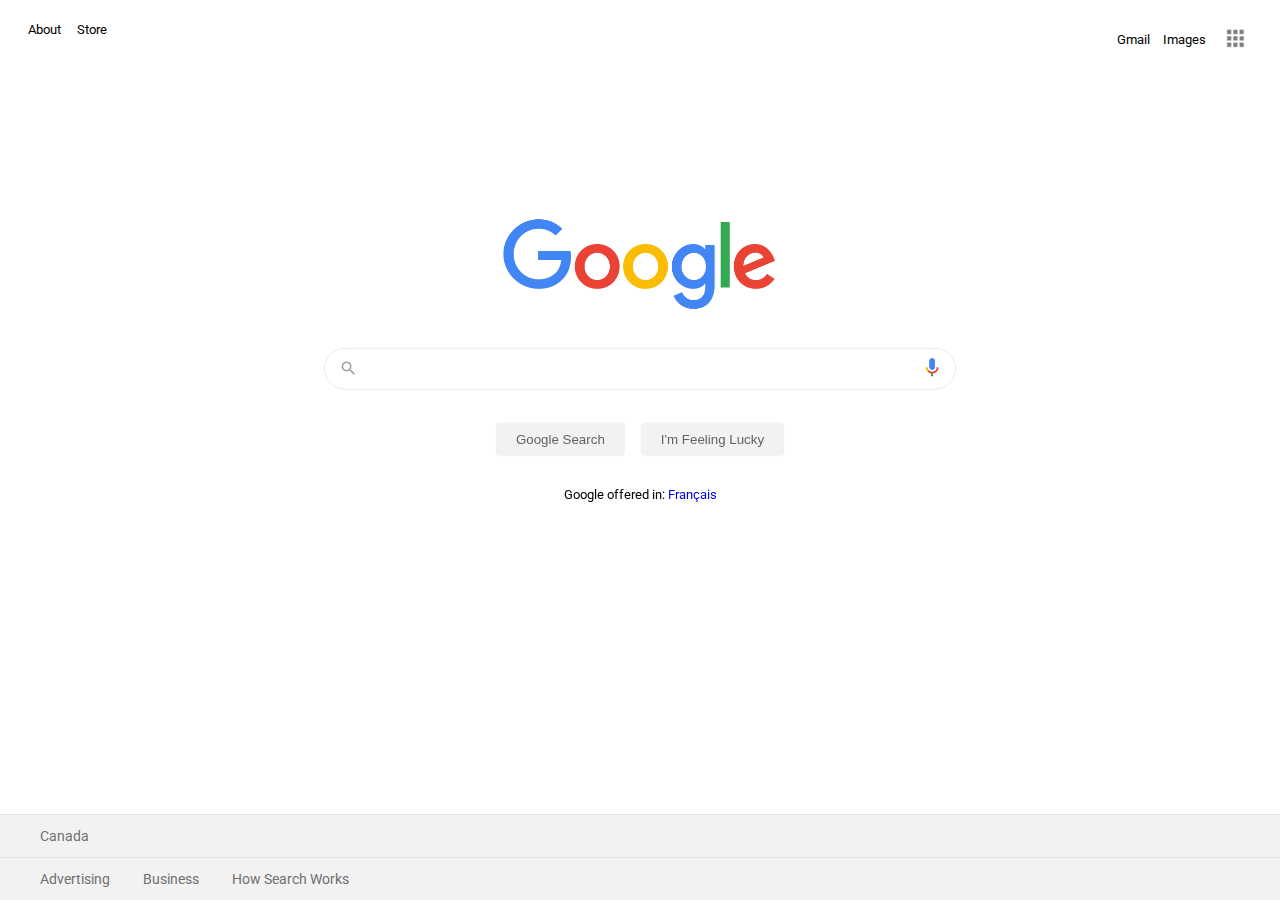
<file: google-homepage/index.html>
<!DOCTYPE html>
<html>
<head>
    <!-- Required meta tags -->
    <meta charset="utf-8">
    <meta name="viewport" content="width=device-width, initial-scale=1, shrink-to-fit=no">

    <!-- CSS -->
    <link rel="stylesheet" href="main.css">
    <link rel ="stylesheet" href="https://fonts.googleapis.com/css?family=Roboto">

    <title>TOP Google Page</title>
</head>

<body>
    <nav id="navBar1">
        <a class ="leftLink" href="index.html">About</a>
        <a class ="leftLink" href="index.html">Store</a>
        <a id ="rightImg" href="index.html"><img id="grid" src="images/grid.png"></a>
        <a class ="rightLink" href="index.html">Images</a>
        <a class ="rightLink" href="index.html">Gmail</a>
    </nav>
    <div id="searchBox">
        <div><img src="images/google_logo.png" height="92.5px"></div>
        <div>
            <form>
                <input id="searchBar" type="text">
            </form>
        </div>
        <div id="searchButtons">
            <button>Google Search</button>
            <button id="feelingLucky">I'm Feeling Lucky</button>
        </div>
        <div id="altLang">Google offered in: <a href="index.html">Français</a></div>
    </div>
    <footer>
        <div class="footerText">Canada</div>
        <div class="footerText">
            <a class="footerLink" href="index.html">Advertising</a>
            <a class="footerLink" href="index.html">Business</a>
            <a class="footerLink" href="index.html">How Search Works</a>
        </div>
    </footer>
</body>

</html>
</file>
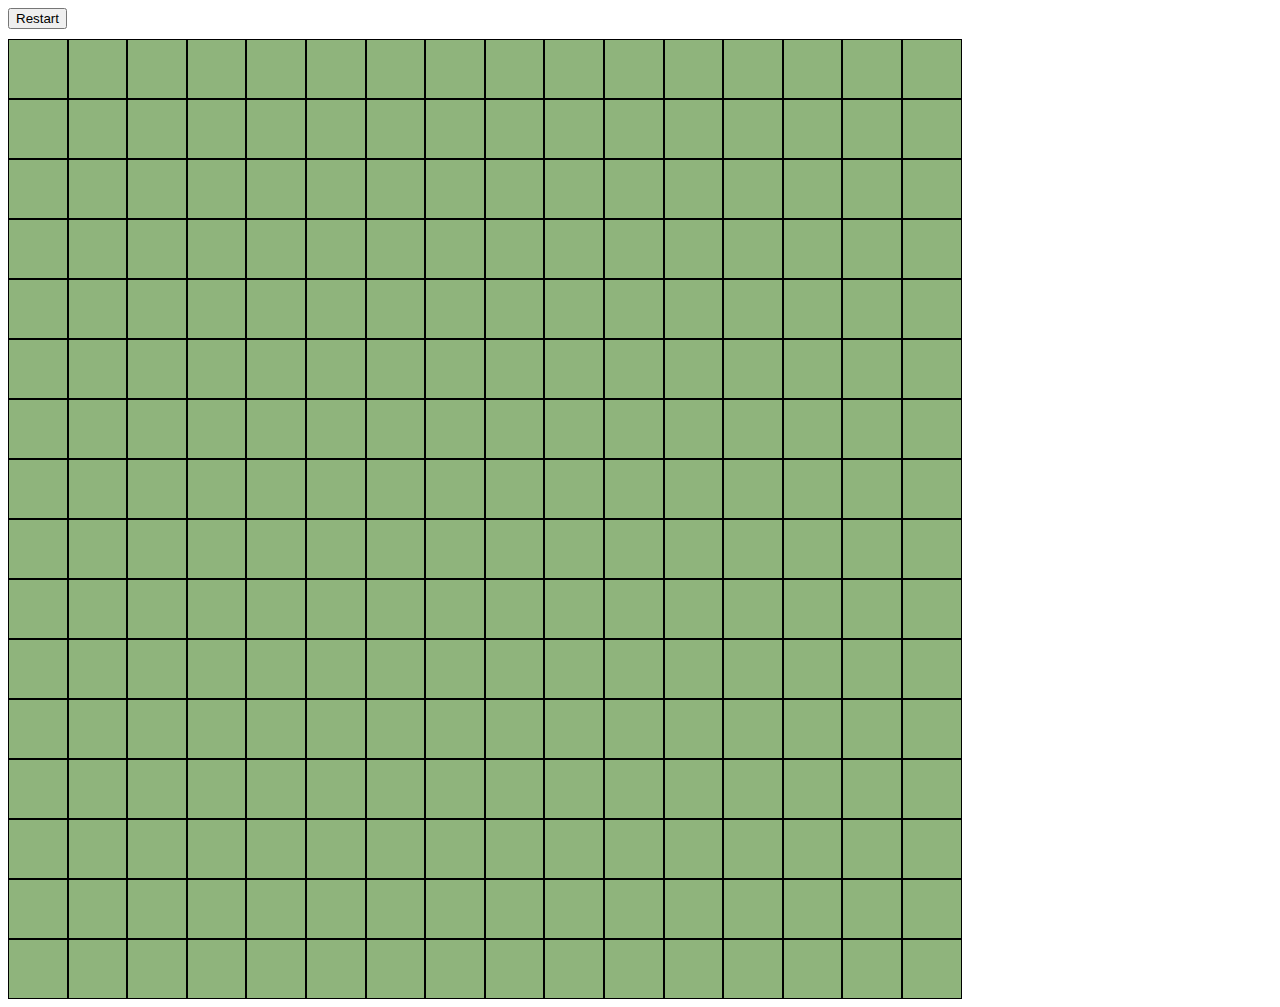
<file: etch-a-sketch/etch.html>
<!DOCTYPE html>
<html>
<head>
    <!-- Required meta tags -->
    <meta charset="utf-8">
    <meta name="viewport" content="width=device-width, initial-scale=1, shrink-to-fit=no">

    <!-- CSS -->
    <link rel="stylesheet" href="main.css">
    <link rel ="stylesheet" href="https://fonts.googleapis.com/css?family=Roboto">
    
    
    <title>TOP: Etch-a-Sketch</title>
</head>

<body>
    <div id="menu">
        <button id="restart">Restart</button>
    </div>
</body>

<!-- Script -->
<script src="sketch.js"></script>
    


</html>
</file>
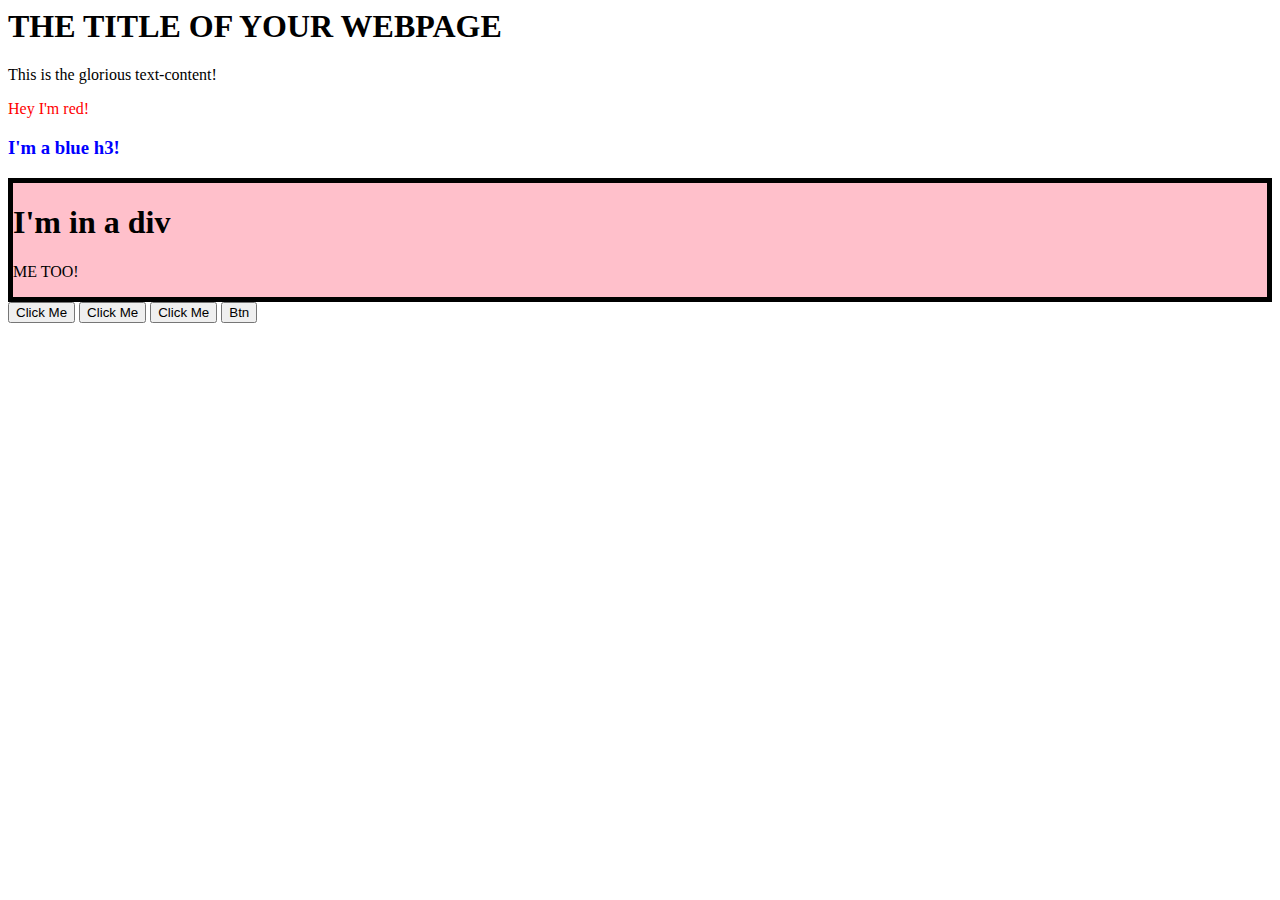
<file: js_fundamentals/doms_e1/e1.html>
<body>
    <h1>
      THE TITLE OF YOUR WEBPAGE
    </h1>
    <div id="container"></div>
    <div id="buttContainer">
        <button id="1">Click Me</button>
        <button id="2">Click Me</button>
        <button id="3">Click Me</button>
        <button id="btn">Btn</button>
    </div>

    <script>
        const container = document.querySelector('#container');

        const content = document.createElement('div');
        content.classList.add('content');
        content.textContent = 'This is the glorious text-content!';

        const newP = document.createElement('p');
        newP.style.color = 'red';
        newP.textContent = "Hey I'm red!";

        const newH3 = document.createElement('h3');
        newH3.style.color = 'blue';
        newH3.textContent = "I'm a blue h3!";

        const newDiv = document.createElement('div');
        newDiv.classList.add('newDiv');
        newDiv.style.border = 'thick solid black';
        newDiv.style.backgroundColor = 'pink';

        const divH1 = document.createElement('h1');
        divH1.textContent = "I'm in a div";

        const divP = document.createElement('p');
        divP.textContent = "ME TOO!";

        container.appendChild(content);
        container.appendChild(newP);
        container.appendChild(newH3);
        newDiv.appendChild(divH1);
        newDiv.appendChild(divP);
        container.appendChild(newDiv);

        btn.addEventListener('click', function (e) {
            console.log(e);
        });

        // buttons is a node list. It looks and acts much like an array.
        const buttons = document.querySelectorAll('button');

        // we use the .forEach method to iterate through each button
        buttons.forEach((button) => {

            // and for each one we add a 'click' listener
            button.addEventListener('click', () => {
                alert(button.id);
            });
        });


    </script>   
  </body>
</file>
<file: google-homepage/main.css>
body {
    font-family: "Roboto"
}

a {
    text-decoration: none;
}

a:hover {
    text-decoration: underline;
}

#navBar1 {
    padding: 1em;
    font-size: 13.3px;
}

#navBar1 a:link, #navBar1 a:visited {
    color: black;
}

.leftLink {
    padding:.5em;
    padding-top:.8em;
}

.rightLink {
    float: right;
    padding:.5em;
    padding-top:.8em;
}

#rightImg {
    float: right;
    padding:.5em;
    padding-left: 1em;
    padding-right: 1em;
}

#grid {
    height: 20px;
    filter: opacity(60%);
}

#grid:hover {
    filter: none;
}

#searchBox {
    position: fixed;
    top: 40%;
    left: 50%;
    transform: translate(-50%,-50%);
    display: flex;
    flex-direction: column;
    text-align:center;
}

form {
    padding:2em;
}

#searchBar {
    width: 550px;
    height: 38px;
    border: 1px solid #EBEBEB;
    border-radius: 25px;
    padding-left: 40px;
    padding-right: 40px;
    background: url(images/search.png), url(images/mic.png);
    background-repeat: no-repeat, no-repeat;
    background-position: 10px center, right 10px center;
    background-size: 26px, 26px;
}

#searchBar:hover, #searchBar:focus, #searchBar:active {
    outline: none;
    border-radius: 25px;
    border: 1px solid #EBEBEB;
    box-shadow: 0px 0px 11px #EBEBEB;
}

button {
    height: 35px;
    padding-left: 20px;
    padding-right: 20px;
    border-radius: 5px;
    color: #5F6367;
    background-color: #f2f2f2;
    border: 1px solid #FCFCFC;
}

button:hover {
    border: 1px solid #C6C6C6;
    color:#222323;
}

#feelingLucky {
    margin-left: 10px;
}

#altLang {
    padding-top: 30px;
    font-size: 13px;
}

footer {
    position:absolute;
    width: 100%;
    background-color: #F2F2F2;
    left:0;
    bottom:0;
    color: #6F6F6F;
}

.footerText {
    font-size: 14px;
    padding-top: 13px;
    padding-bottom: 13px;
    padding-left: 40px;
    border: solid #E4E4E4;
    border-width: 1px 0px 0px 0px;
}

.footerText a:link, .footerText a:visited {
    color: #6F6F6F;
}

.footerLink {
    padding-right: 30px;
}
</file>
<file: etch-a-sketch/main.css>
#menu {
    padding-bottom: 10px;
}

#container {
    display: flex;
    flex-wrap: wrap;
    width: 960px;
    height: 960px;
}

.gridBox {
    background-color: #8FB47C;
    border: 1px solid black;
}
</file>
